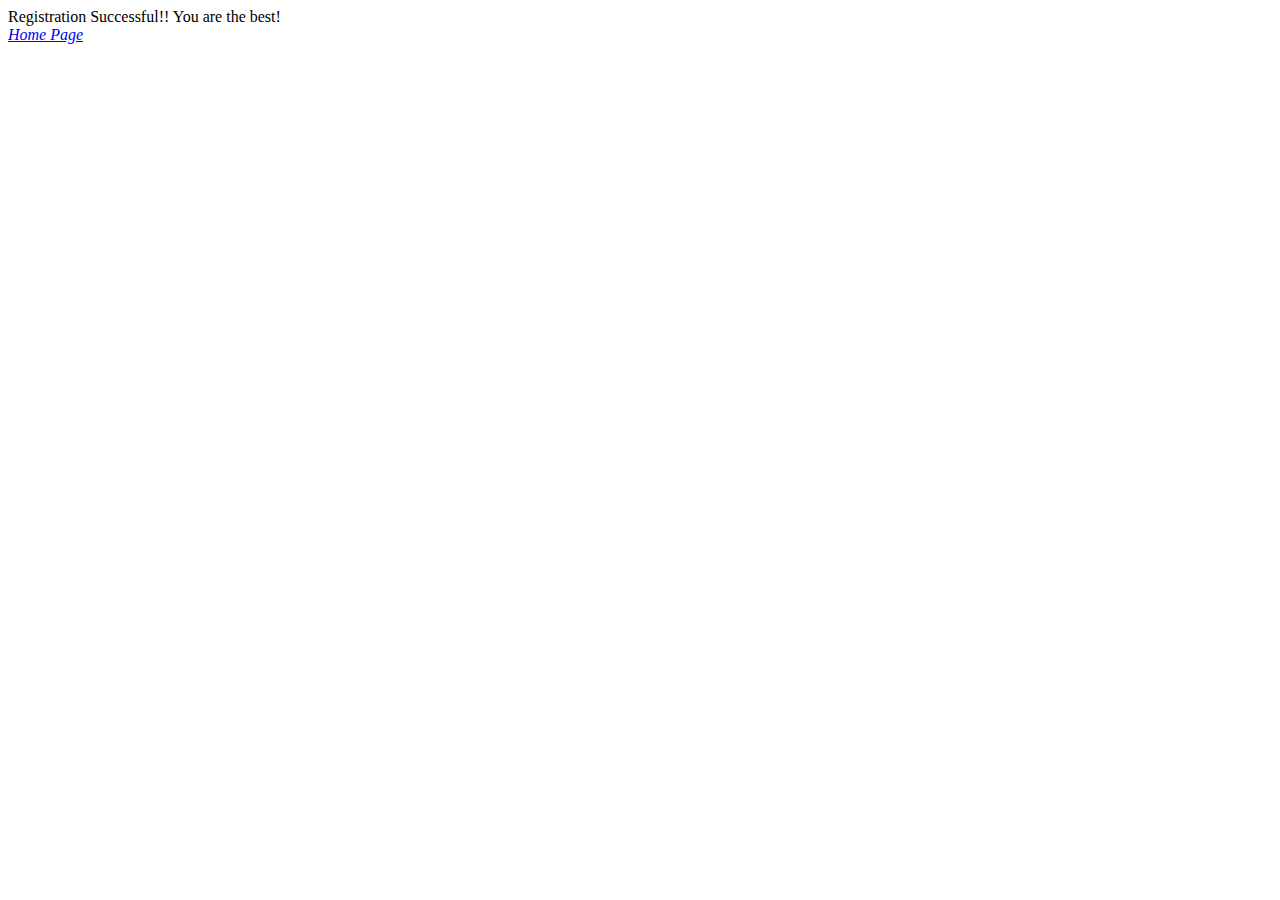
<file: green/WebContent/registrationConfirmed.html>
<!DOCTYPE html>
<html>
<head>
<meta charset="ISO-8859-1">
<title>Confirmed</title>
</head>
<body>
Registration Successful!! You are the best!
<br>
<div>
		<a href="/green/index.jsp"><i>Home Page</i></a>
	</div>

</body>
</html>
</file>
